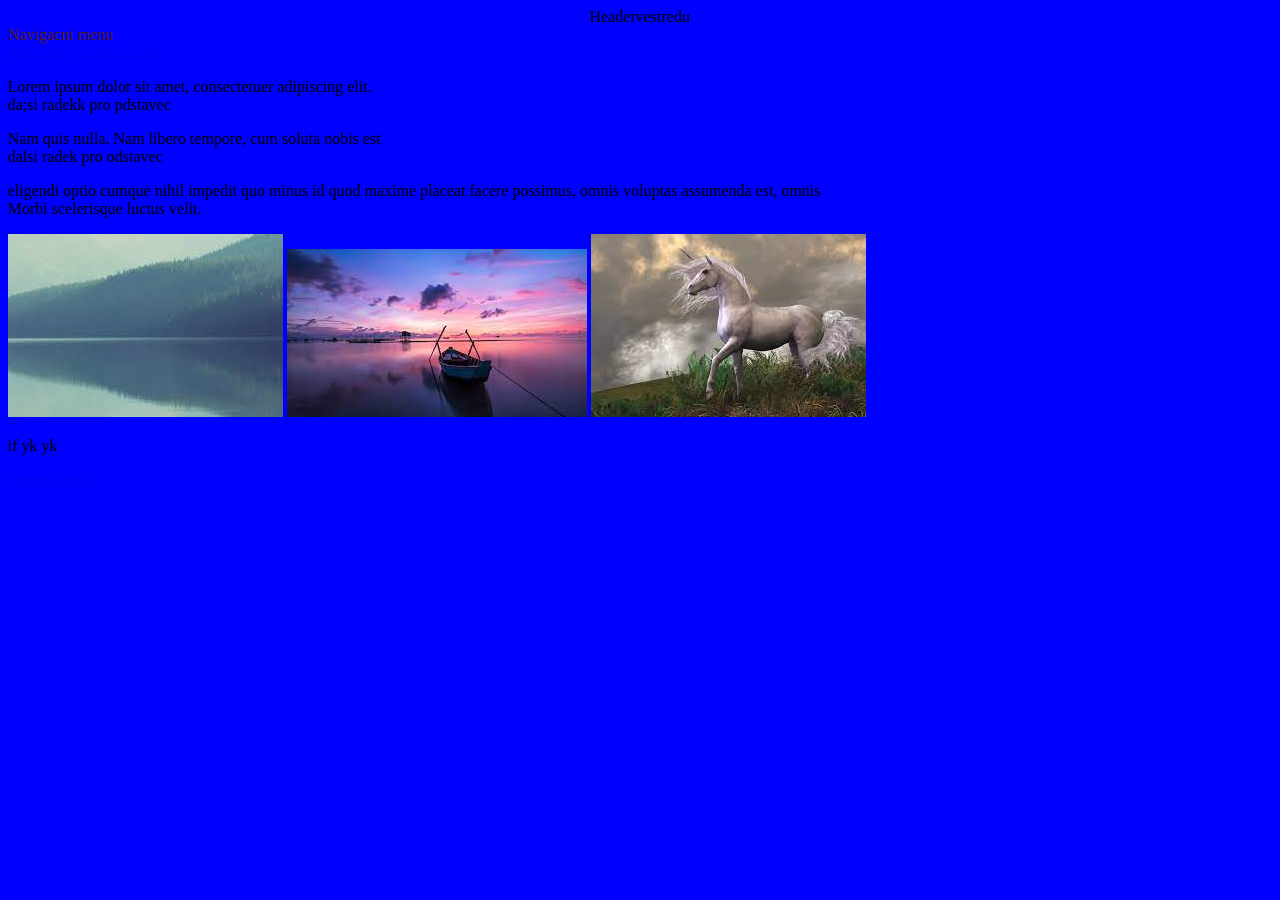
<file: index.html>
<!DOCTYPE html>
<html class = "html" lang="en">
        
    <head>
    <link rel="stylesheet" href="style.css">
    <link rel="icon" type="image/x-icon" href="favicon (1).ico">

    <meta charset="UTF-8">
    <meta name="viewport" content="width=device-width, initial-scale=1.0">
    <title>Test 1.11. 2023</title>
</head>
<body>

 <header class = "headerh"> Headervestredu </header>   
<header class = "header">Navigacni menu</header>
<a href ="shop.html">shop.html</a>
<a href ="contacts.html">contacts.html</a>

<p>Lorem ipsum dolor sit amet, consectetuer adipiscing elit. <br> 
    da;si radekk pro pdstavec</p>
   <p>  Nam quis nulla. Nam libero tempore, cum soluta nobis est <br>
    dalsi radek pro odstavec <br> </p>
   <p>   eligendi optio cumque nihil impedit quo minus id quod maxime
       placeat facere possimus, omnis voluptas assumenda est, omnis <br>
    Morbi scelerisque luctus velit.</p>

    <img src="[data-uri]">
    <img src ="[data-uri]">
    <img src ="[data-uri]">
    <p> if yk yk</p>
    <a href ="conttacts.html">contacts.html</a>






</body>
</html>
</file>
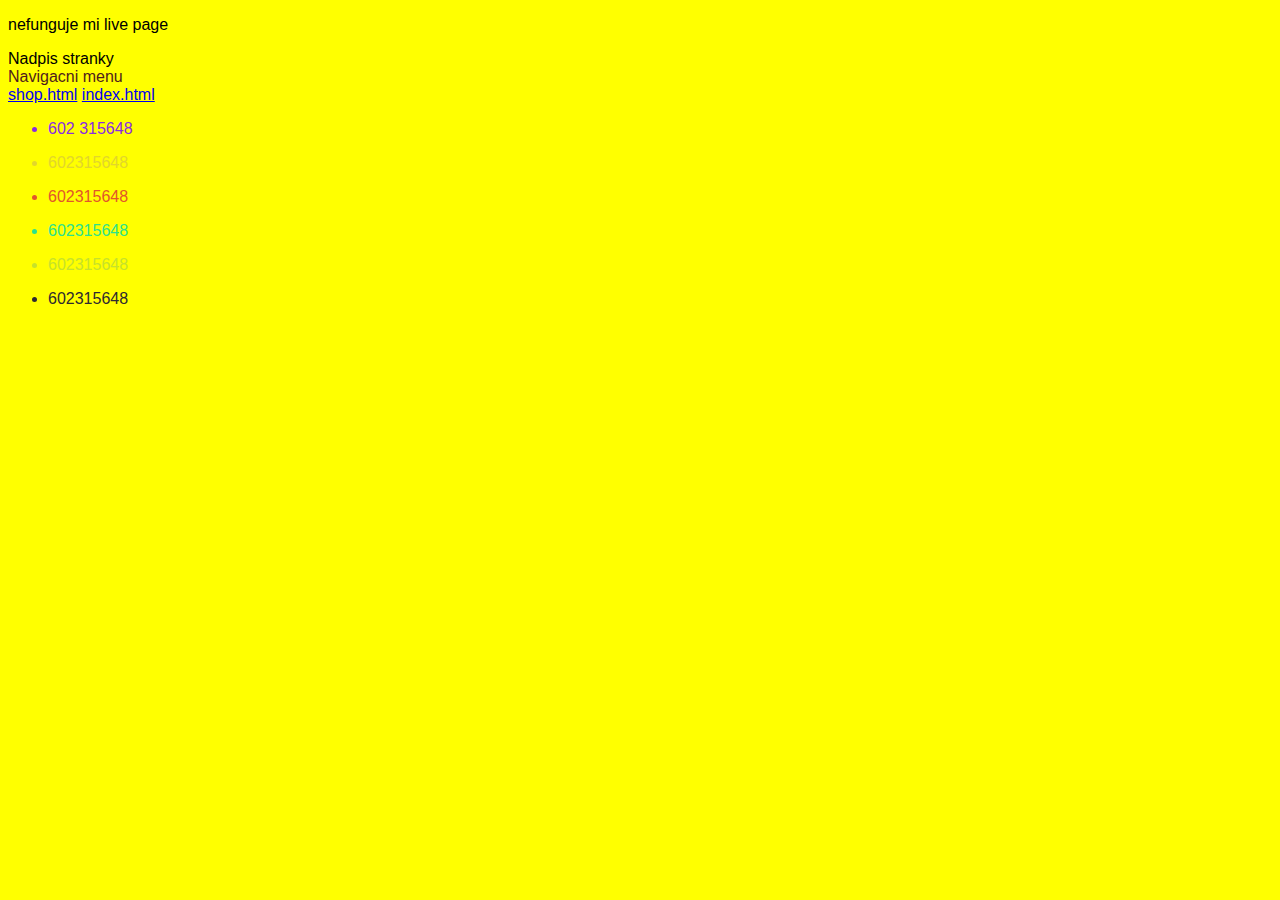
<file: contacts.html>
<!DOCTYPE html>
<html class ="html2" lang="en">
<head>
    <link rel="stylesheet" href="style.css">
    <link rel="icon" type="image/x-icon" href="favicon.ico">
    <meta charset="UTF-8">
    <meta name="viewport" content="width=device-width, initial-scale=1.0">
    <title>Test 1.11. 2023</title>
</head>
<body>
    <p>nefunguje mi live page</p>
   <header class="header4"> Nadpis stranky </header>
    <header class = "header">Navigacni menu</header>
    <a href ="shop.html">shop.html</a>
    <a href ="index.html">index.html</a>

   <ul class = "ul1">
    <li>602 315648</li>
   </ul>
   <ul class = "ul3">
    <li>602315648</li>
   </ul>
   <ul class = "ul4">
    <li>602315648</li>
   </ul>
   <ul class = "ul5">
    <li>602315648</li>
   </ul>
   <ul class = "ul6">
    <li>602315648</li>
   </ul>
   <ul class = "ul7">
    <li>602315648</li>
   </ul>
</body>
</html>
</file>
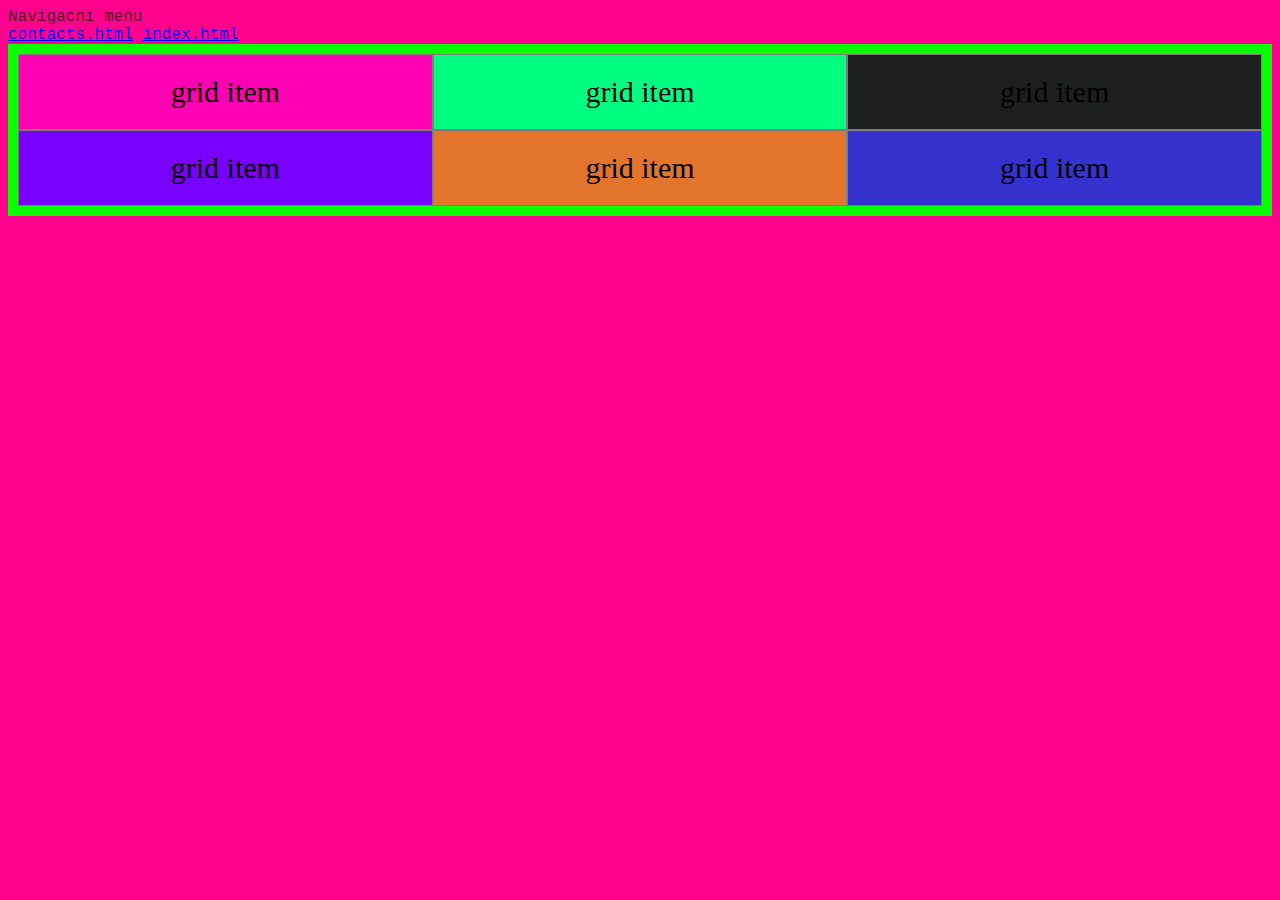
<file: shop.html>
<!DOCTYPE html>
<html class = "html3" lang="en">
        
    <head>
    <link rel="stylesheet" href="style.css">
    <link rel="icon" type="link" href="[data-uri]">

    <meta charset="UTF-8">
    <meta name="viewport" content="width=device-width, initial-scale=1.0">
    <title>Test 1.11. 2023</title>
</head>
<body>


    <header class = "header">Navigacni menu</header>
    <a href ="contactts.html">contacts.html</a>
    <a href ="index.html">index.html</a>


    <grid-container class ="grid-container"> 
        <grid-item class ="grid-item bunka1"> grid item </grid-item>
        <grid-item class ="grid-item bunka2"> grid item </grid-item>
        <grid-item class ="grid-item bunka3"> grid item </grid-item>
        <grid-item class ="grid-item bunka4"> grid item </grid-item>
        <grid-item class ="grid-item bunka5"> grid item </grid-item>
        <grid-item class ="grid-item bunka6"> grid item </grid-item>

         
    </grid-container>

</body>
</html>
</file>
<file: style.css>
.header{
    justify-content: start;
    margin:auto, auto, auto;
    color:rgb(80, 28, 28);
}
.headerh{
   text-align: center;
}

.html{
    background-color: blue ;
    font-family: 'Times New Roman';
}
.html2{
    background-color: yellow;
    font-family: Arial;
}

.html3{
    background-color: rgb(255, 0, 140);
    font-family:'Courier New', Courier, monospace;
}
.ul1{
    color: blueviolet;
}
.ul2{
    color: rgb(57, 51, 63);
}
.ul3{
    color: rgb(226, 214, 43);
}
.ul4{
    color: rgb(226, 86, 43);
}
.ul5{
    color: rgb(43, 226, 141);
}
.ul6{
    color: rgb(198, 226, 43);
}
.ul7{
    color: rgb(45, 41, 49);
}


.grid-container {
    display: grid;
    grid-template-columns: auto auto auto;
    background-color: rgb(9, 255, 0);
    padding: 10px;
    font-family: Arial, Helvetica, sans-serif;
  }
  .grid-item {
    background-color: rgb(135, 250, 164);
    border: 1px solid rgb(133, 122, 122);
    padding: 20px;
    font-size: 30px;
    text-align: center;
    font-family:'Times New Roman', Times, serif;
  }

  .bunka1 {
    background: rgb(255, 0, 179);
  }
  .bunka2 {
    background: rgb(0, 255, 128);
  }
  .bunka3 {
    background: rgb(28, 31, 29);
  }
  .bunka4 {
    background: rgb(119, 0, 255);
  }
  .bunka5 {
    background: rgb(226, 116, 43);
  }
  .bunka6{
    background: rgb(53, 50, 205);
  }
</file>
